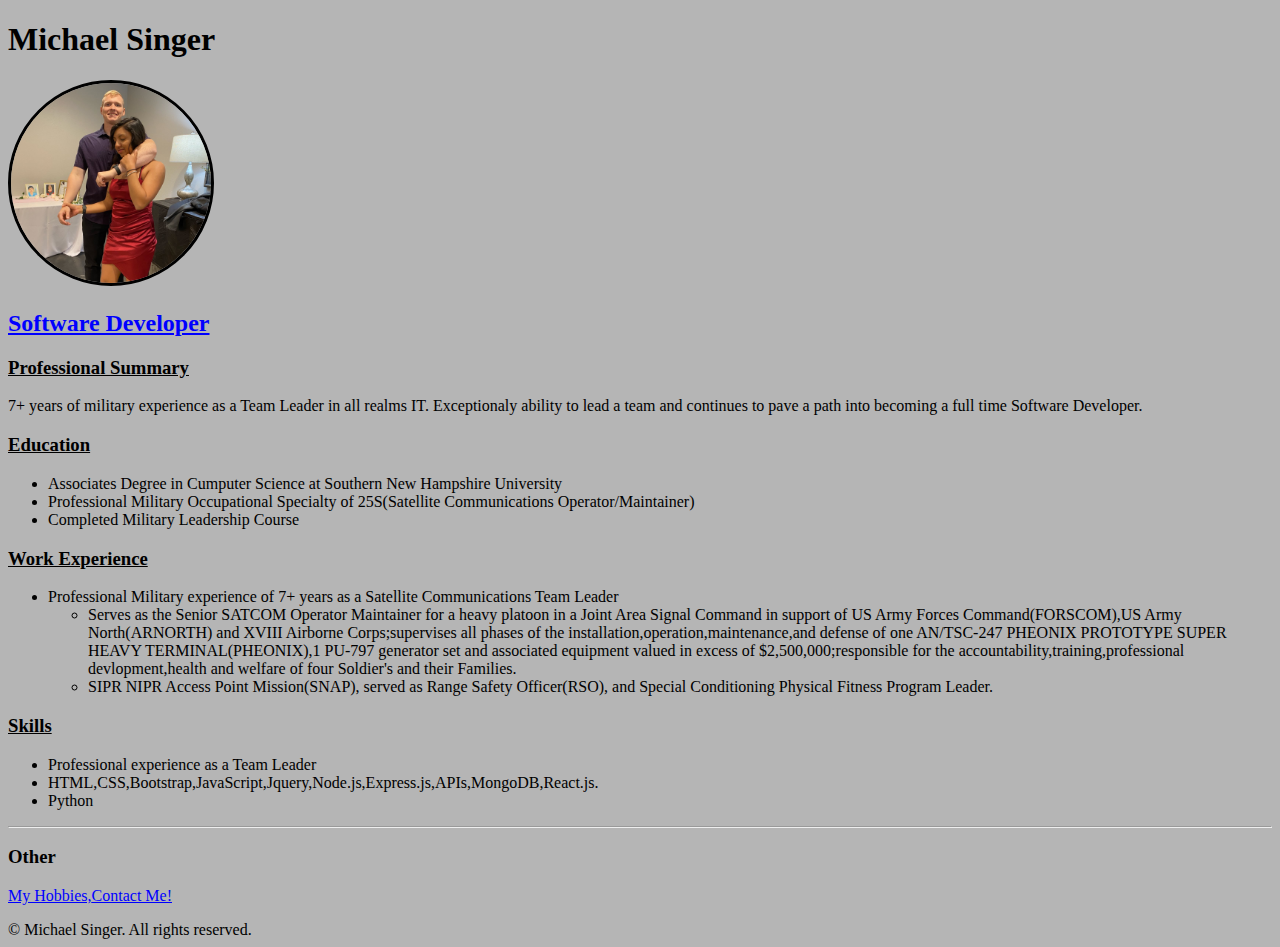
<file: index.html>
<!DOCTYPE HTML>
<html lang="en">
    <head>
        <meta charset="UTF-8">
        <title>My Resume</title>
        <link href="myresume.css" rel="stylesheet"/>
    </head>

    <body>
        <h1>Michael Singer</h1>
        <img class="michael-image" src="michael.jpg" alt="image of author" height="200px" width="200px"/>
        <h2><a href="https://www.devry.edu/online-programs/area-of-study/technology/what-does-a-software-developer-do.html">Software Developer</a></h2>
        <h3><u>Professional Summary</u></h3>
        <p>7+ years of military experience as a Team Leader in all realms IT. Exceptionaly ability to lead a team and continues to pave a path into becoming a full time Software Developer.</p>
        
        <h3><u>Education</u></h3>
        <p>
            <ul>
                <li>Associates Degree in Cumputer Science at Southern New Hampshire University</li>
                <li>Professional Military Occupational Specialty of 25S(Satellite Communications Operator/Maintainer)</li>
                <li>Completed Military Leadership Course</li>
            </ul>
        </p>
        <h3><u>Work Experience</u></h3>
        <p>
            <ul>
                <li>Professional Military experience of 7+ years as a Satellite Communications Team Leader</li>
                <ul><li>Serves as the Senior SATCOM Operator Maintainer for a heavy platoon in a Joint Area Signal Command in support of US Army Forces Command(FORSCOM),US Army North(ARNORTH) and XVIII Airborne Corps;supervises all phases of the installation,operation,maintenance,and defense of one AN/TSC-247 PHEONIX PROTOTYPE SUPER HEAVY TERMINAL(PHEONIX),1 PU-797 generator set and associated equipment valued in excess of $2,500,000;responsible for the accountability,training,professional devlopment,health and welfare of four Soldier's and their Families.</li>
                <li>SIPR NIPR Access Point Mission(SNAP), served as Range Safety Officer(RSO), and Special Conditioning Physical Fitness Program Leader.</li></ul>
            </ul>
        </p>
        <h3><u>Skills</u></h3>
        <p>
            <ul>
                <li>Professional experience as a Team Leader</li>
                <li>HTML,CSS,Bootstrap,JavaScript,Jquery,Node.js,Express.js,APIs,MongoDB,React.js.</li>
                <li>Python</li>
            </ul>
        </p>
        <hr/>
        <h3>Other</h3>
        <p class="other"><a href="hobbies.html">My Hobbies,</a><a href="./contact.html">Contact Me!</a></p>
    </body>
    <footer>
        © Michael Singer. All rights reserved.
    </footer>
</html>
</file>
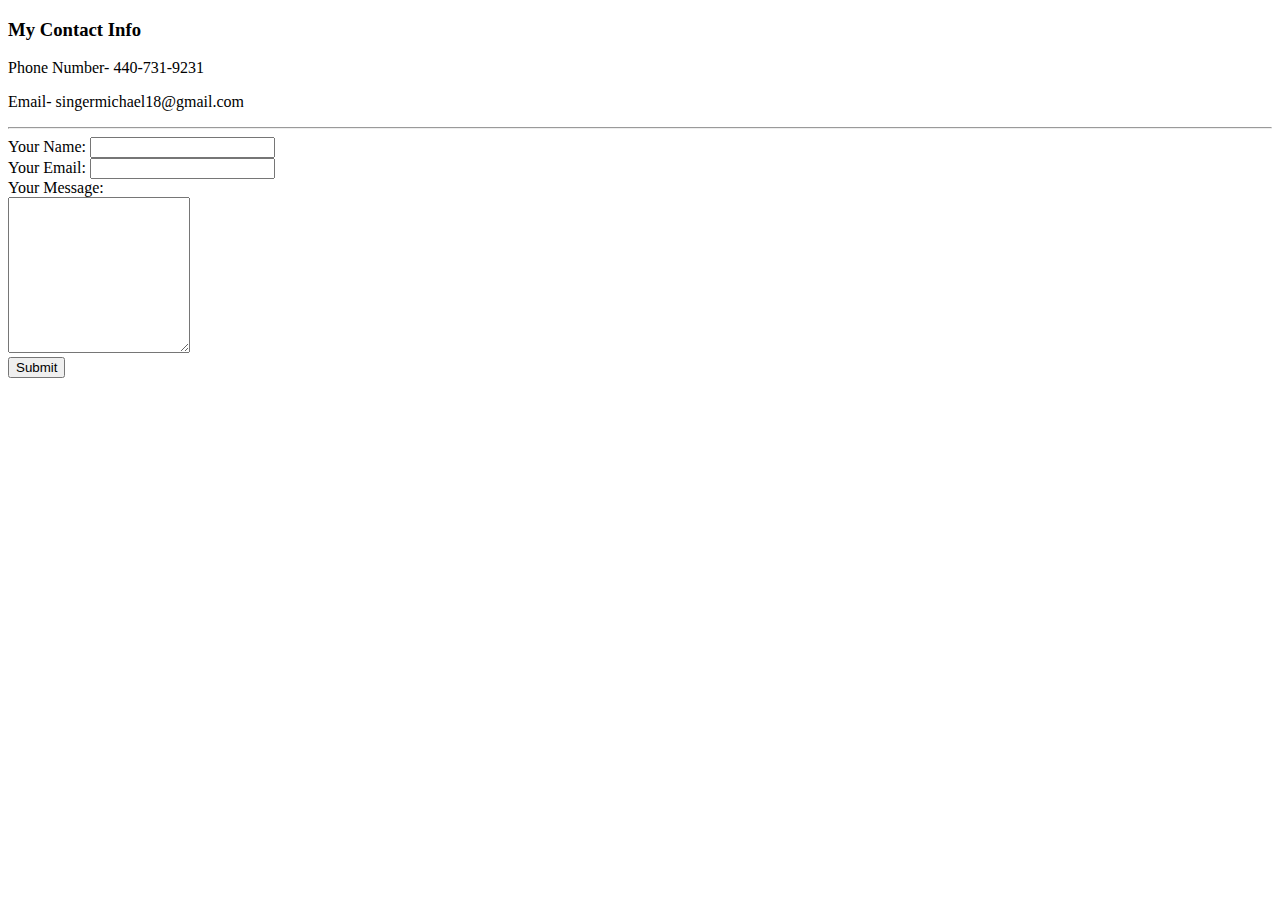
<file: contact.html>
<!DOCTYPE HTML>
<html>
    <head>
        <meta charset="UTF-8">
        <title>Contact Details</title>
    </head>

    <body>
        <h3>My Contact Info</h3>
        Phone Number- 440-731-9231
        <p>Email- singermichael18@gmail.com</p>
        <hr>
        <form action="mailto:singermichael18@gmail.com" method="post" enctype="text/plain">
            <label>Your Name:</label>
            <input type="text" name="yourName"><br> <!-- br tag creates a break in the line-->
            <label>Your Email:</label>
            <input type="email" name="yourEmail"><br>
            <label>Your Message:</label><br> 
            <textarea name="yourMessage" rows="10" columns="80"></textarea><br>
            <input type="submit"> <!--if you dont include name it will automatically populate as Submit-->
            
        </form>
    </body>
</html>
</file>
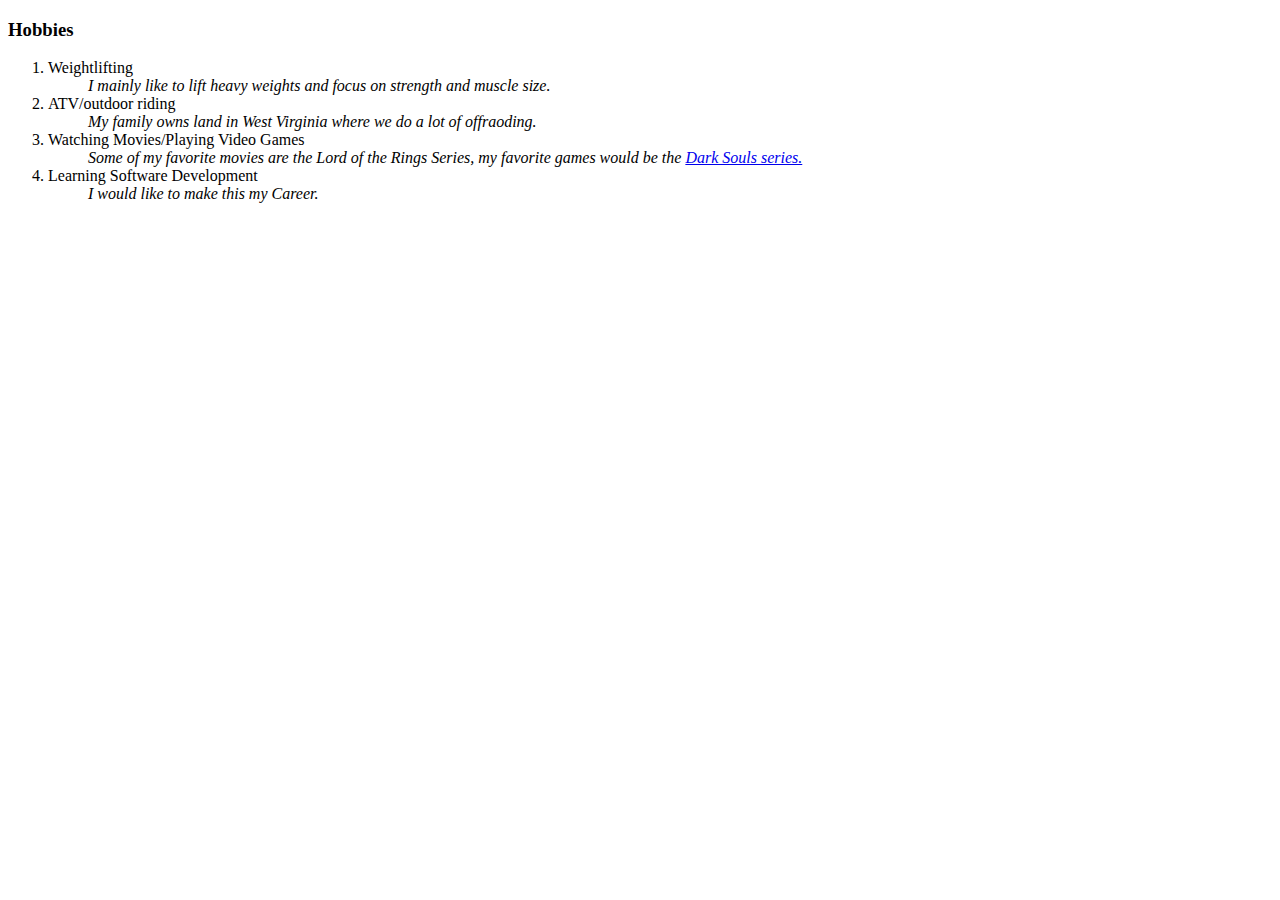
<file: hobbies.html>
<!DOCTYPE HTML>
<html>
    <head>
        <meta charset="UTF-8">
        <title>My Hobbies</title>
    </head>
    <body> 
        <h3>
        <strong>Hobbies</strong>
        </h3>
        
        <ol>
            <li>Weightlifting</li>
            <ol><em>I mainly like to lift heavy weights and focus on strength and muscle size.</em></ol>
            <li>ATV/outdoor riding</li>
            <ol><em>My family owns land in West Virginia where we do a lot of offraoding.</em></ol>
            <li>Watching Movies/Playing Video Games</li>
            <ol><em>Some of my favorite movies are the Lord of the Rings Series, my favorite games would be the <a href="https://en.bandainamcoent.eu/elden-ring/elden-ring">Dark Souls series.</a></em></ol>
            <li>Learning Software Development</li>
            <ol><em>I would like to make this my Career.</em></ol>
        </ol>
</body>
</html>
</file>
<file: myresume.css>
.michael-image{
    border-style: solid;
    border-radius: 50%;
}
a:link{
    color:blue;

}
a:visited{
    color:red;
}
a:hover{
    color:teal;
}
a:active{
    color:pink;
}

*{
    background-color: rgb(181, 181, 181);
    
}
</file>
